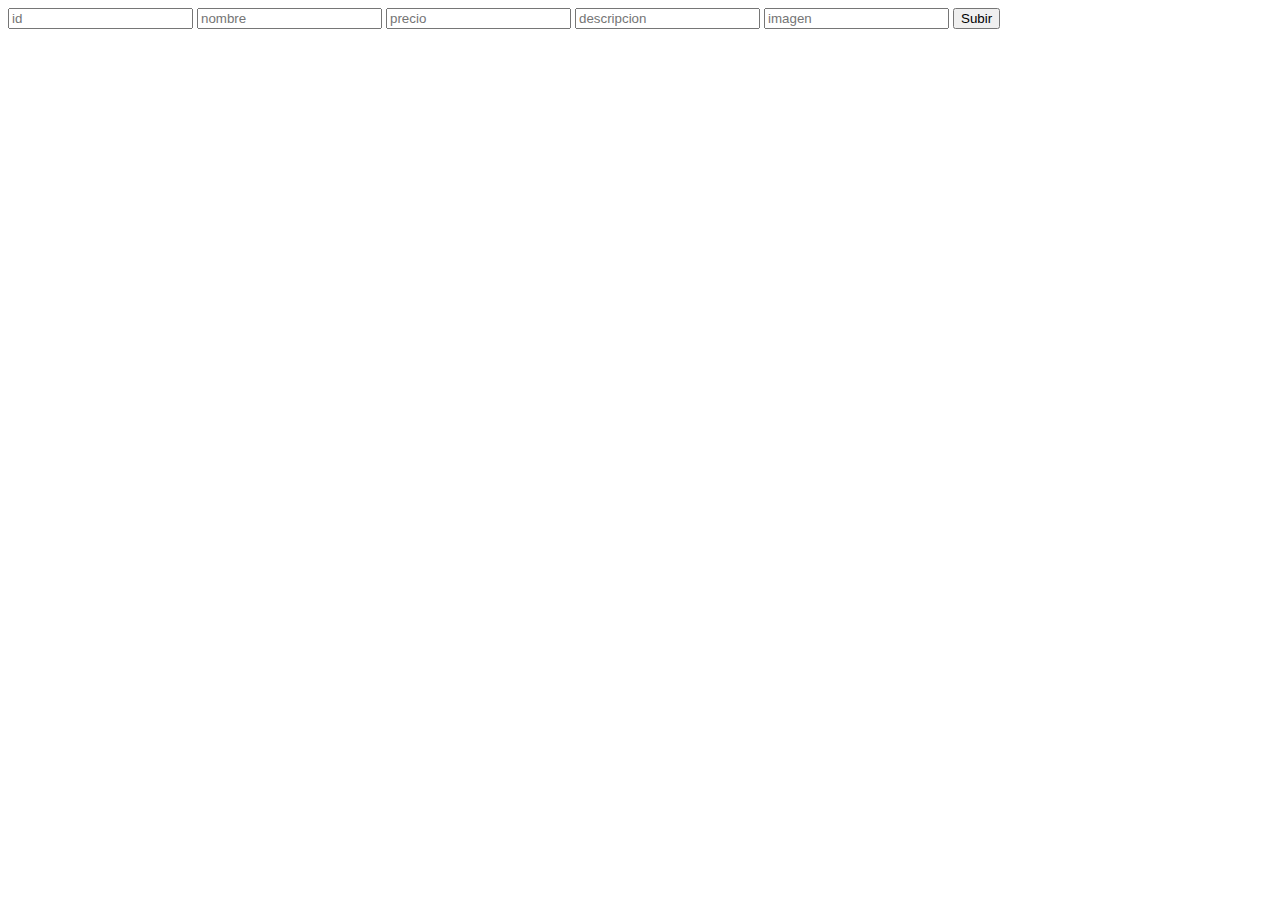
<file: subirProductos.html>
<!DOCTYPE html>
<html lang="en">
<head>
    <meta charset="UTF-8">
    <meta http-equiv="X-UA-Compatible" content="IE=edge">
    <meta name="viewport" content="width=device-width, initial-scale=1.0">
    <title>Subir Productos al local storage</title>
</head>
<body>
    <div>
        <form class="container-fluid d-flex flex-column" id="formulario">
            <input class="row" type="number" id="id" placeholder="id">
            <input class="row" type="text" id="nombre" placeholder="nombre">
            <input class="row" type="number" id="precio" placeholder="precio">
            <input class="row" type="text" id="descripcion" placeholder="descripcion">
            <input class="row" type="text" id="imagen" placeholder="imagen">
            <input type="submit" value="Subir">
        </form>
    </div>
<script src="./js/subirProductos.js"></script>
</body>
</html>
</file>
